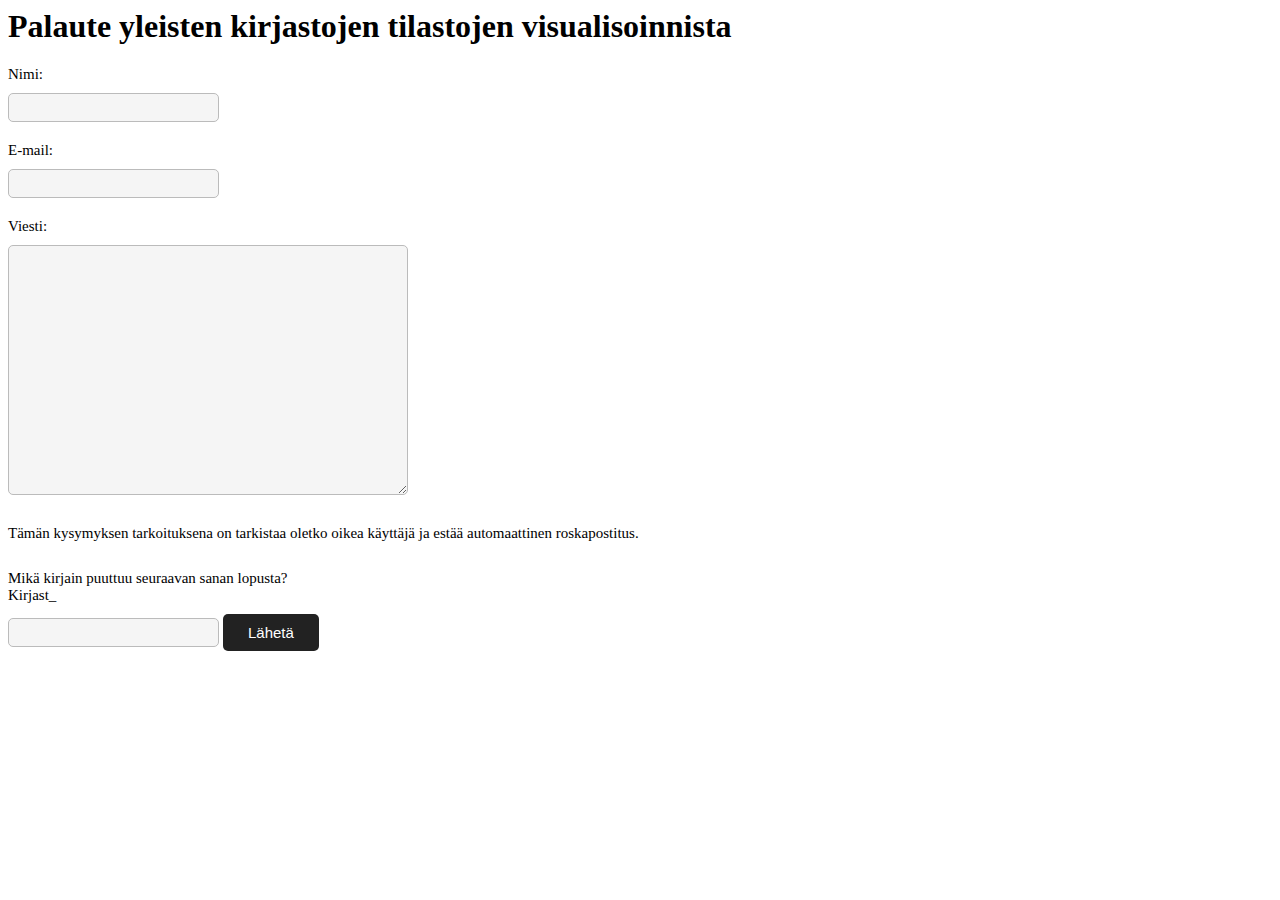
<file: feedback/feedback-fi.htm>
<!DOCTYPE HTML PUBLIC "-//W3C//DTD HTML 4.01 Transitional//EN">

<html>
<head>
<meta http-equiv="Content-Type" content="text/html; charset=utf-8">
<title>Palaute yleisten kirjastojen tilastojen visualisoinnista</title>

<style type="text/css">
form.email p {
font-size: 15px;
padding: 0 0 10px 0;
margin: 0;
}

form.email input, form.email textarea {
font-family: Arial;
font-size: 15px;
margin: 0 0 20px 0;
}

form.email input {
background: #f5f5f5;
padding: 5px;
border: 1px solid #bbb;
border-radius: 5px;
}

form.email textarea {
background: #f5f5f5;
padding: 5px;
border: 1px solid #bbb;
border-radius: 5px;
width: 400px;
height: 250px;
}

form.email input.send {
color: #fff;
background: #222;
border: #000;
padding: 10px 25px 10px 25px;
cursor: pointer;
}
</style>

</head>
<body>

<h1>Palaute yleisten kirjastojen tilastojen visualisoinnista</h1>

<form class="email" action="mailer.php" method="post">
<p>Nimi:</p>
<input type="text" name="nimi" />
<p>E-mail:</p>
<input type="text" name="email" />
<!--<p>Aihe:</p>
<input type="text" name="aihe" /> -->
<p>Viesti:</p>
<textarea name="viesti"></textarea></p>
<p>T&auml;m&auml;n kysymyksen tarkoituksena on tarkistaa oletko oikea k&auml;ytt&auml;j&auml; ja est&auml;&auml; automaattinen roskapostitus.</p>
<br />
<p>Mik&auml; kirjain puuttuu seuraavan sanan lopusta? <br /> Kirjast_</p>
<input type="text" name="captcha" />
<input class="send" type="submit" value="L&auml;het&auml;">
</form>

</body>
</html>
</file>
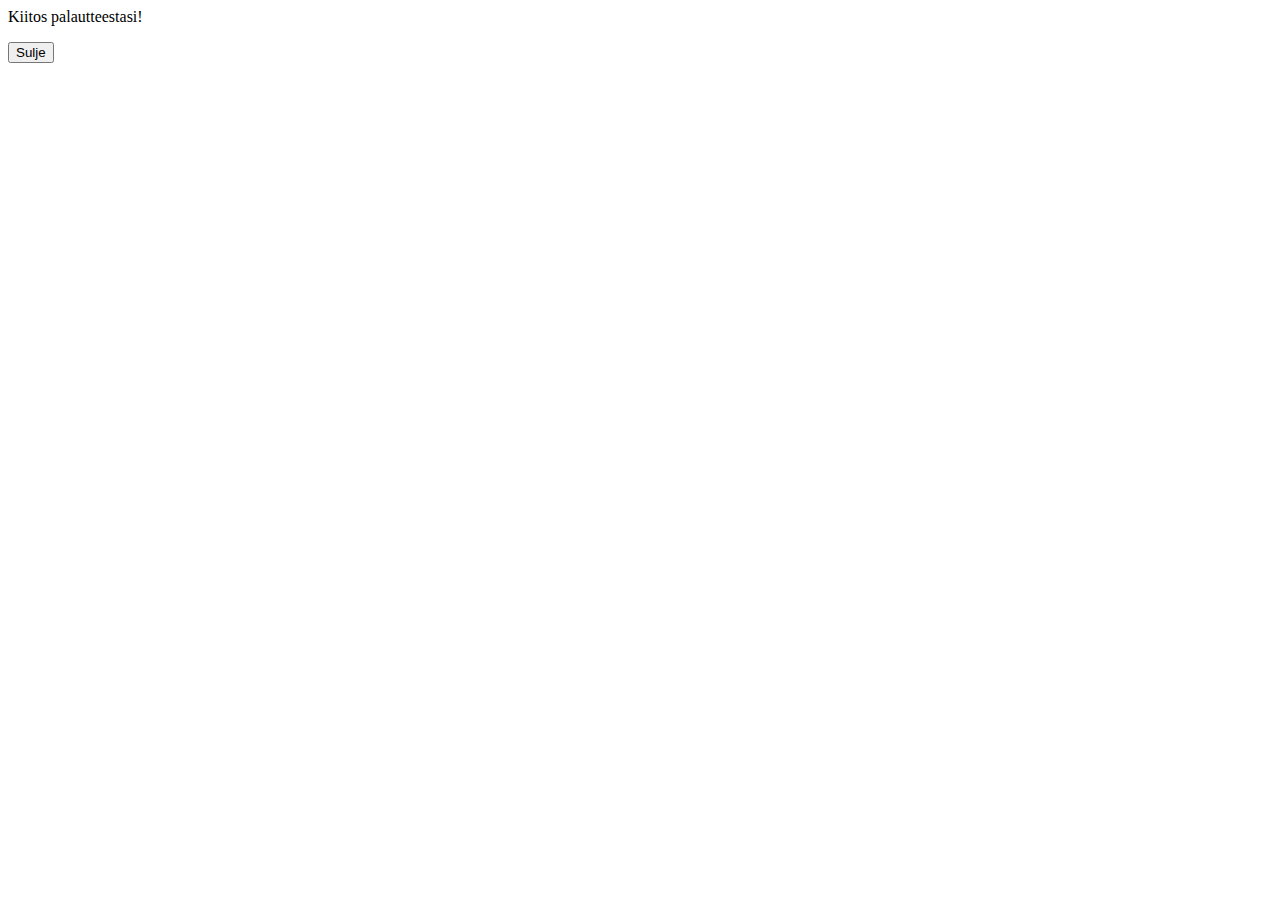
<file: feedback/kiitos.htm>
<!DOCTYPE HTML PUBLIC "-//W3C//DTD HTML 4.01 Transitional//EN">

<html>
<head>
<meta http-equiv="Content-Type" content="text/html; charset=utf-8">
<title>Kiitos palautteestasi!</title>
</head>
<body>
<p>Kiitos palautteestasi!</p>

<form method="post">
<input type="button" value="Sulje" 
onclick="window.close()">
</form>

</body>
</html>
</file>
